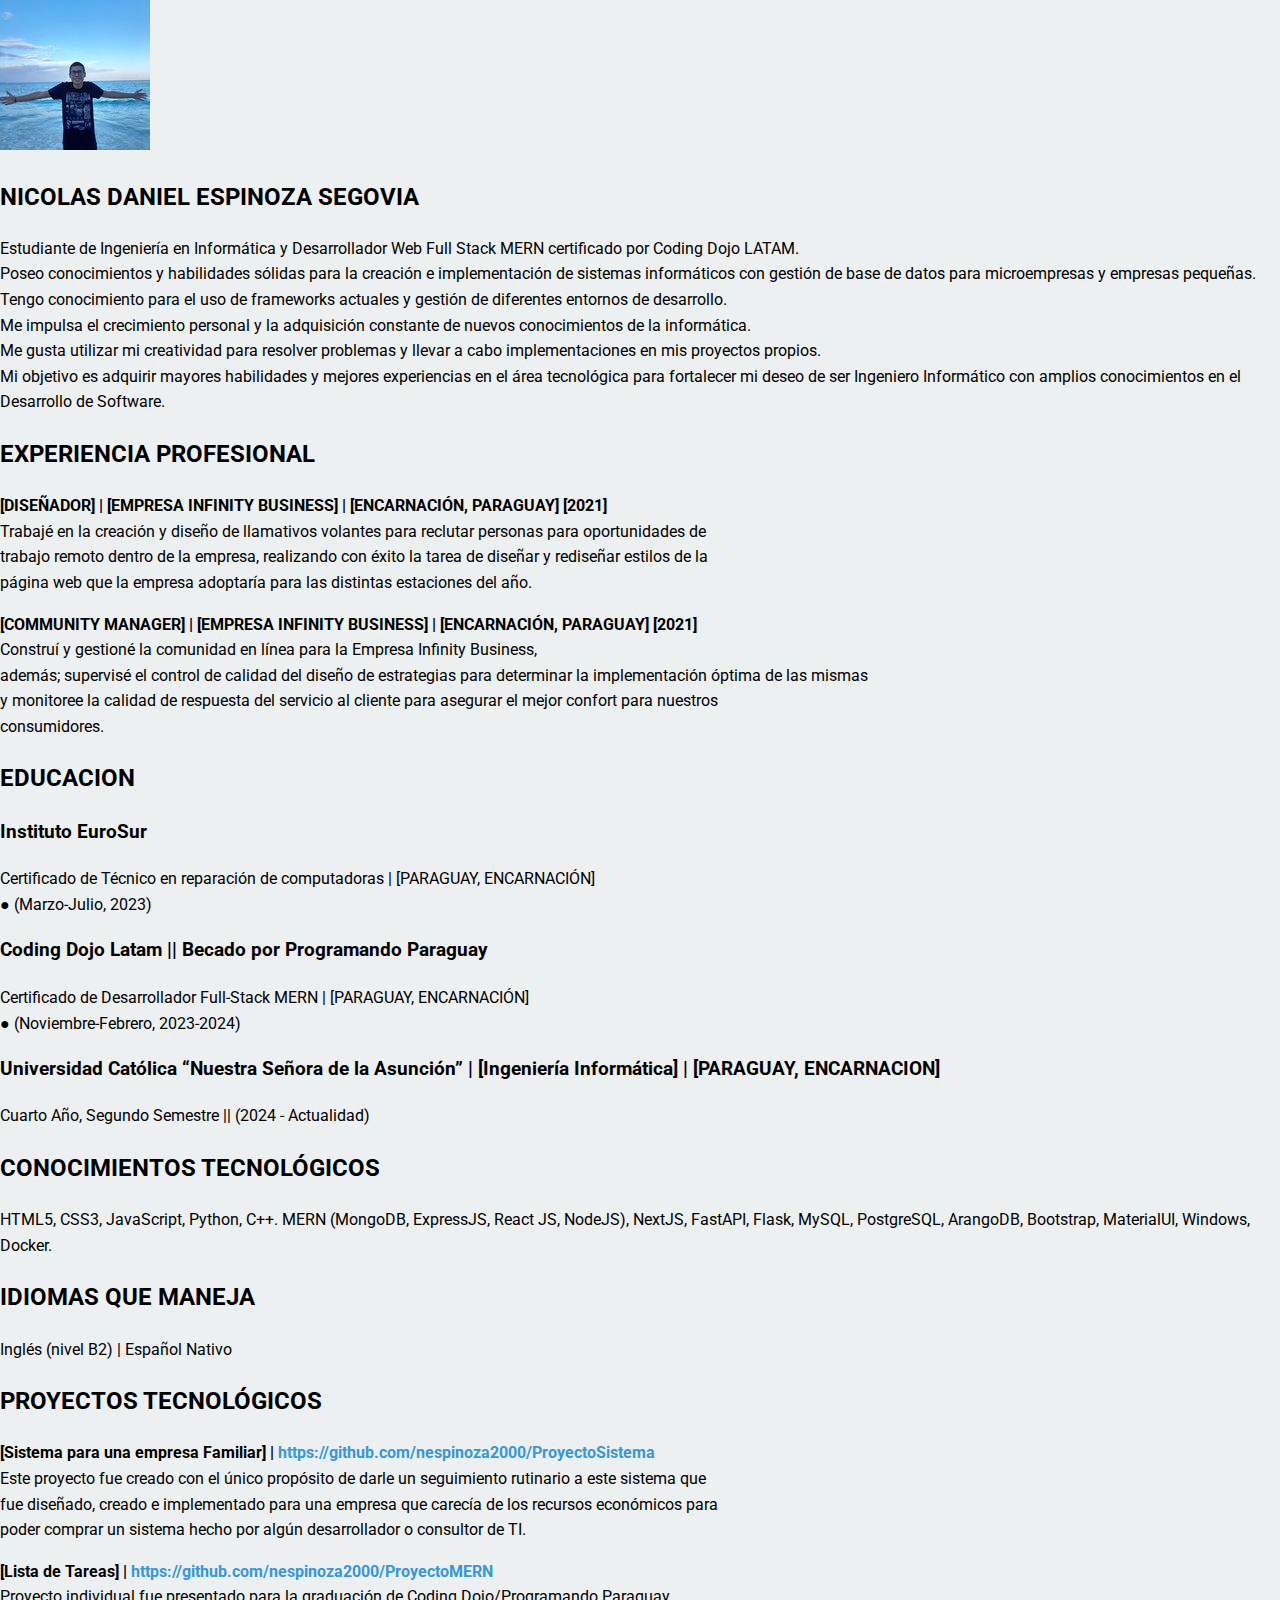
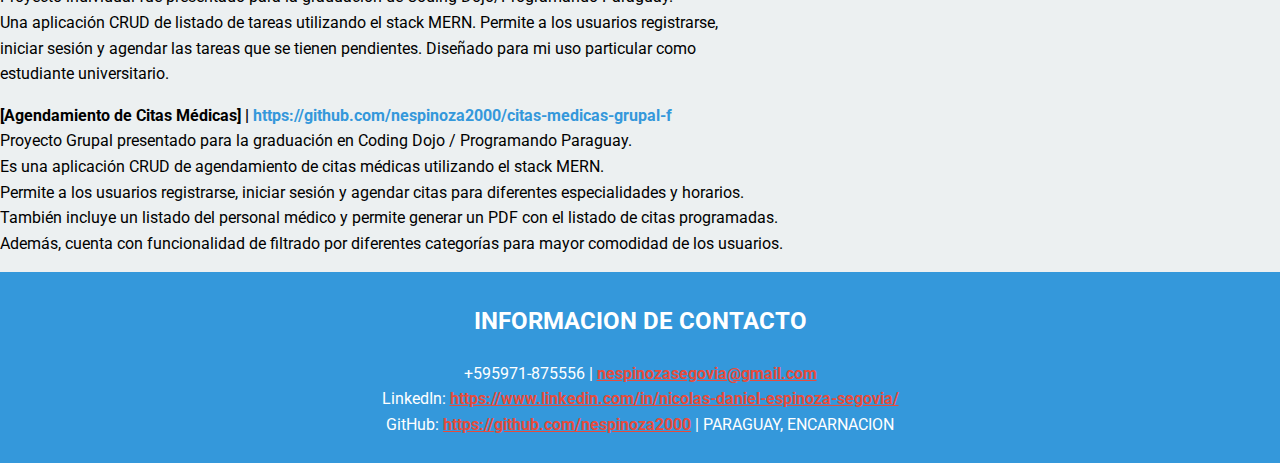
<file: Semana2-CV/index.html>
<!DOCTYPE html>
<html lang="es">

<head>
    <title>CV</title>
    <meta charset="UTF-8">
    <meta name="viewport" content="width=device-width, initial-scale=1">
    <link href="./cv.css" rel="stylesheet">
</head>

<body>
    <div class="contenedor1">
        <img src="./assets/perfil.jpg" alt="perfil" class="imagen-perfil">
        <h2>NICOLAS DANIEL ESPINOZA SEGOVIA</h2>
        <p>
            Estudiante de Ingeniería en Informática y Desarrollador Web Full Stack MERN certificado por Coding
            Dojo LATAM.<br>Poseo conocimientos y habilidades sólidas para la creación e implementación de
            sistemas informáticos con gestión de base de datos para microempresas y empresas pequeñas.<br>
            Tengo conocimiento para el uso de frameworks actuales y gestión de diferentes entornos de
            desarrollo.<br> Me impulsa el crecimiento personal y la adquisición constante de nuevos conocimientos de
            la informática.<br> Me gusta utilizar mi creatividad para resolver problemas y llevar a cabo
            implementaciones en mis proyectos propios.<br> Mi objetivo es adquirir mayores habilidades y mejores
            experiencias en el área tecnológica para fortalecer mi deseo de ser Ingeniero Informático con amplios
            conocimientos en el Desarrollo de Software.
        </p>
    </div>
    <div class="contenedor2"></div>
    <h2>EXPERIENCIA PROFESIONAL</h2>
    <p><strong>[DISEÑADOR] | [EMPRESA INFINITY BUSINESS] | [ENCARNACIÓN, PARAGUAY] [2021]</strong><br>
        Trabajé en la creación y diseño de llamativos volantes para reclutar personas para oportunidades de<br>
        trabajo remoto dentro de la empresa, realizando con éxito la tarea de diseñar y rediseñar estilos de la<br>
        página web que la empresa adoptaría para las distintas estaciones del año.
    </p>
    <p><strong>[COMMUNITY MANAGER] | [EMPRESA INFINITY BUSINESS] | [ENCARNACIÓN, PARAGUAY] [2021]</strong><br>
        Construí y gestioné la comunidad en línea para la Empresa Infinity Business,<br>
        además; supervisé el control de calidad del diseño de estrategias para determinar la implementación óptima
        de las mismas<br>
        y monitoree la calidad de respuesta del servicio al cliente para asegurar el mejor confort para nuestros<br>
        consumidores.
    </p>
    </div>
    <div class="contenedor3"></div>
    <h2>EDUCACION</h2>
    <h3>Instituto EuroSur</h3>
    <p>Certificado de Técnico en reparación de computadoras | [PARAGUAY, ENCARNACIÓN]<br>
        ● (Marzo-Julio, 2023)
    </p>
    <h3>Coding Dojo Latam || Becado por Programando Paraguay</h3>
    <p>Certificado de Desarrollador Full-Stack MERN | [PARAGUAY, ENCARNACIÓN]<br>
        ● (Noviembre-Febrero, 2023-2024)
    </p>
    <h3>Universidad Católica “Nuestra Señora de la Asunción” | [Ingeniería Informática] | [PARAGUAY,
        ENCARNACION]
    </h3>
    <p>Cuarto Año, Segundo Semestre || (2024 - Actualidad)</p>
    </div>
    <div class="contenedor4">
        <h2>CONOCIMIENTOS TECNOLÓGICOS</h2>
        <p>HTML5, CSS3, JavaScript, Python, C++. MERN (MongoDB, ExpressJS, React JS, NodeJS), NextJS, FastAPI,
            Flask, MySQL, PostgreSQL, ArangoDB, Bootstrap, MaterialUI, Windows, Docker.
        </p>
    </div>
    <div class="contenedor5"></div>
    <h2>IDIOMAS QUE MANEJA</h2>
    <p>Inglés (nivel B2) | Español Nativo</p>
    </div>
    <div class="contenedor6">
        <h2>PROYECTOS TECNOLÓGICOS</h2>
        <p><strong>[Sistema para una empresa Familiar] |</strong> <a
                href="https://github.com/nespinoza2000/ProyectoSistema">https://github.com/nespinoza2000/ProyectoSistema</a><br>
            Este proyecto fue creado con el único propósito de darle un seguimiento rutinario a este sistema que<br>
            fue diseñado, creado e implementado para una empresa que carecía de los recursos económicos para<br>
            poder comprar un sistema hecho por algún desarrollador o consultor de TI.
        </p>
        <p><strong>[Lista de Tareas] |</strong> <a
                href="https://github.com/nespinoza2000/ProyectoMERN">https://github.com/nespinoza2000/ProyectoMERN</a><br>
            Proyecto individual fue presentado para la graduación de Coding Dojo/Programando Paraguay.<br>
            Una aplicación CRUD de listado de tareas utilizando el stack MERN. Permite a los usuarios registrarse,<br>
            iniciar sesión y agendar las tareas que se tienen pendientes. Diseñado para mi uso particular como<br>
            estudiante universitario.
        </p>
        <p><strong>[Agendamiento de Citas Médicas] |</strong> <a
                href="https://github.com/nespinoza2000/citas-medicas-grupal-f">https://github.com/nespinoza2000/citas-medicas-grupal-f</a><br>
            Proyecto Grupal presentado para la graduación en Coding Dojo / Programando Paraguay.<br>
            Es una aplicación CRUD de agendamiento de citas médicas utilizando el stack MERN.<br>
            Permite a los usuarios registrarse, iniciar sesión y agendar citas para diferentes especialidades y
            horarios.<br>
            También incluye un listado del personal médico y permite generar un PDF con el listado de citas
            programadas.<br>
            Además, cuenta con funcionalidad de filtrado por diferentes categorías para mayor comodidad de los usuarios.
        </p>
    </div>
    <footer>
        <h2>INFORMACION DE CONTACTO</h2>
        <p>+595971-875556 | <a href="mailto:nespinozasegovia@gmail.com">nespinozasegovia@gmail.com</a><br>
            LinkedIn: <a
                href="https://www.linkedin.com/in/nicolas-daniel-espinoza-segovia/">https://www.linkedin.com/in/nicolas-daniel-espinoza-segovia/</a><br>
            GitHub: <a href="https://github.com/nespinoza2000">https://github.com/nespinoza2000</a> | PARAGUAY,
            ENCARNACION
        </p>
    </footer>
</body>

</html>
</file>
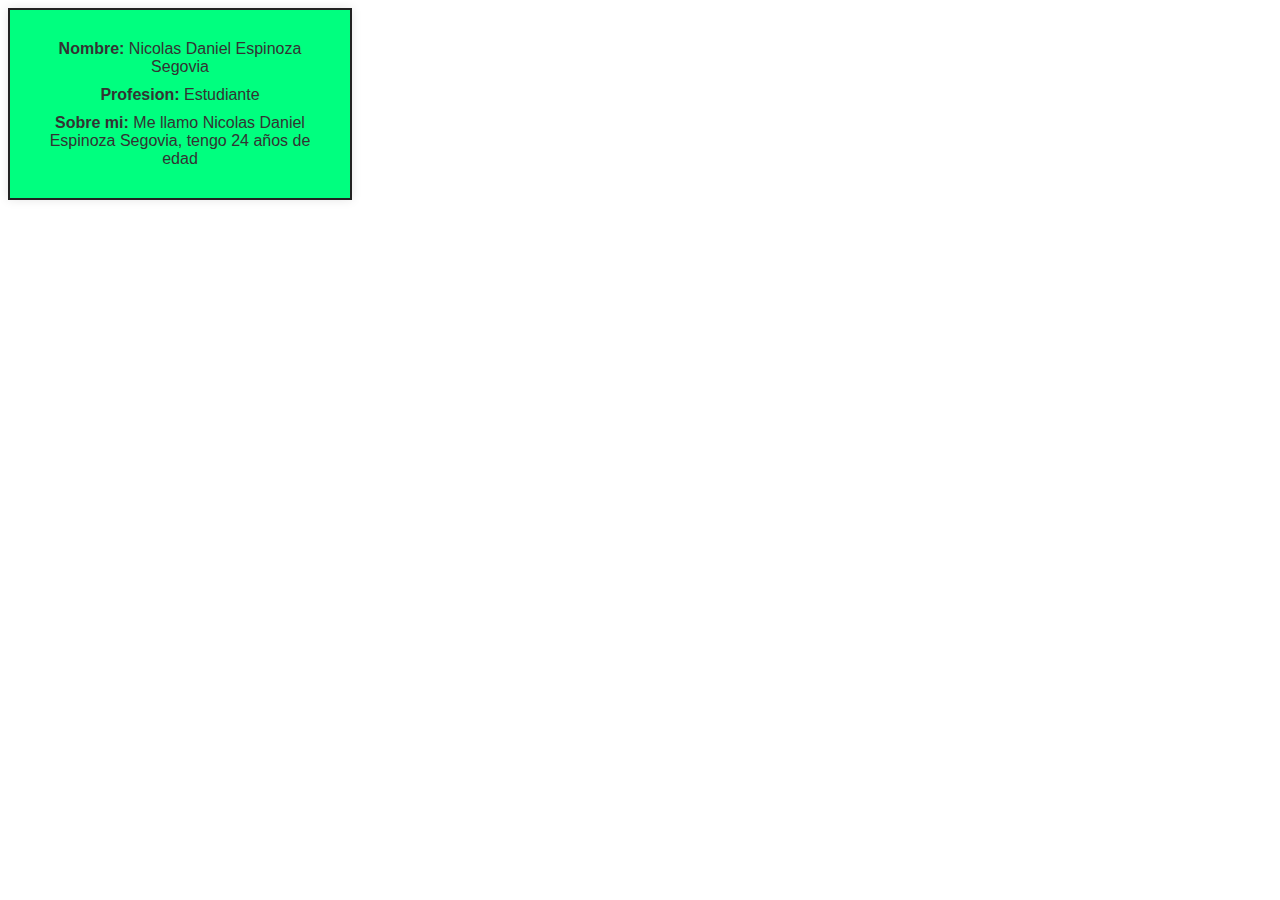
<file: Semana1-Desafio/presentacion.html>
<!DOCTYPE html>
<html lang="es">

<head>
    <title></title>
    <meta charset="UTF-8">
    <meta name="viewport" content="width=device-width, initial-scale=1">
    <link href="presentacion.css" rel="stylesheet">
    <title>Tarjeta de Presentacion</title>
</head>

<body>
    <div class="tarjeta">
        <p><strong>Nombre:</strong> Nicolas Daniel Espinoza Segovia</p>
        <p><strong>Profesion:</strong> Estudiante</p>
        <p><strong>Sobre mi:</strong> Me llamo Nicolas Daniel Espinoza Segovia,
            tengo 24 años de edad</p>
    </div>
</body>

</html>
</file>
<file: Semana2-CV/cv.css>
/* Importar fuentes */
@import url('https://fonts.googleapis.com/css2?family=Roboto:wght@400;700&family=Playfair+Display:wght@700&display=swap');

/* Colores */
:root {
    --primary-color: #2c3e50;
    /* Color principal para texto */
    --secondary-color: #3498db;
    /* Color secundario para enlaces y elementos destacados */
    --background-color: #ecf0f1;

    --section-background: #ffffff;
    /* Color de fondo de secciones */
    --highlight-color: #e74c3c;
    /* Color de destaque para elementos importantes */
}

/* Estilos Generales */
body {
    font-family: 'Roboto', sans-serif;
    /* Fuente para el cuerpo del texto */
    margin: 0;
    padding: 0;
    line-height: 1.6;
    background-color: var(--background-color);
}

.container {
    display: flex;
    flex-direction: column;
    align-items: center;
    width: 90%;
    max-width: 1000px;
    margin: 0 auto;
    padding: 20px;
}

header {
    background-color: var(--secondary-color);
    /* Color de fondo del encabezado */
    padding: 10px 0;
    color: #ffffff;
    /* Color del texto en el encabezado */
    width: 100%;
    text-align: center;
    display: flex;
    justify-content: center;
    align-items: center;
    gap: 20px;
    /* Espacio entre la imagen y el texto */
}

header h1 {
    margin: 0;
    font-family: 'Playfair Display', serif;
}

/* Estilo para la imagen de perfil */
header img {
    border-radius: 50%;
    width: 100px;
    height: 100px;
    object-fit: cover;
    /* Hace que la imagen mantenga sus proporciones sin deformarse */
    border: 3px solid #ffffff;
    /* Borde blanco alrededor de la imagen */
}

main {
    width: 100%;
    margin-bottom: 20px;
    /* Espacio debajo del main */
    display: flex;
    flex-direction: column;
    align-items: center;
}

section {
    width: 100%;
    max-width: 800px;
    /* Limita el ancho de las secciones para que no se estiren demasiado */
    margin: 20px auto;
    /* Centra las secciones y añade espacio vertical */
    text-align: left;
    /* Alinea el texto a la izquierda dentro de las secciones */
    background-color: var(--section-background);
    /* Color de fondo de secciones */
    padding: 20px;
    border-radius: 8px;
    /* Bordes redondeados para secciones */
    box-shadow: 0 2px 4px rgba(0, 0, 0, 0.1);
    /* Sombra sutil para secciones */
}

/* Estilo para las listas */
ul {
    list-style-type: disc;
    /* Estilo de lista con puntos */
    padding-left: 20px;
    /* Espacio a la izquierda para los puntos */
}

li {
    margin-bottom: 10px;
    /* Espacio debajo de cada ítem de lista */
}

/* Estilo para la experiencia laboral y educación */
.experiencia,
.educacion {
    padding: 10px 0;
    border-bottom: 1px solid #ddd;
    /* Línea divisoria entre ítems */
}

.experiencia:last-child,
.educacion:last-child {
    border-bottom: none;
    /* Quitar la línea divisoria del último ítem */
}

/* Estilo para enlaces */
a {
    color: var(--secondary-color);
    /* Color de enlaces */
    text-decoration: none;
    font-weight: bold;
    /* Negrita para enlaces */
}

a:hover {
    text-decoration: underline;
    /* Subrayado al pasar el ratón */
}

/* Estilo para el footer */
footer {
    background-color: var(--secondary-color);
    /* Color de fondo del pie de página */
    padding: 10px 0;
    color: #ffffff;
    /* Color del texto en el pie de página */
    width: 100%;
    text-align: center;
}

footer a {
    color: var(--highlight-color);
    /* Color destacado para enlaces en el pie de página */
    text-decoration: underline;
    /* Subrayado para el enlace */
}

footer a:hover {
    color: #ffffff;
    /* Cambia el color al pasar el ratón */
    text-decoration: none;
    /* Quitar subrayado al pasar el ratón */
}

/* Flexbox aplicado a las secciones de experiencia laboral y educación */
.experiencia,
.educacion {
    display: flex;
    justify-content: space-between;
    align-items: center;
}

.experiencia>div,
.educacion>div {
    flex: 1;
}

/* Diseño responsivo */
@media (max-width: 768px) {
    .container {
        padding: 10px;
        /* Menor relleno en pantallas pequeñas */
    }

    section {
        margin: 10px 0;
        /* Menor margen vertical en pantallas pequeñas */
    }

    .experiencia,
    .educacion {
        flex-direction: column;
        align-items: flex-start;
    }

    .experiencia>div,
    .educacion>div {
        width: 100%;
        /* Asegura que cada ítem ocupe todo el ancho disponible */
        margin-bottom: 10px;
    }

    header {
        flex-direction: column;
        gap: 10px;
        /* Acomoda la imagen y el texto en columna en pantallas pequeñas */
    }

    header img {
        width: 80px;
        height: 80px;
        /* Reduce el tamaño de la imagen de perfil en pantallas pequeñas */
    }
}
</file>
<file: Semana1-Desafio/presentacion.css>
.body {
    display: flex;
    justify-content: center;
    align-items: center;
    height: 100vh;
    margin: 0;
}

.tarjeta {
    background-color: springgreen;
    border: 2px solid #222;
    padding: 20px;
    width: 300px;
    text-align: center;
    box-shadow: 0 0 10px rgba(0, 0, 0, 0.1);
}

.tarjeta p {
    color: #333;
    font-family: Arial, Helvetica, sans-serif;
    margin: 10px 0;
}
</file>
